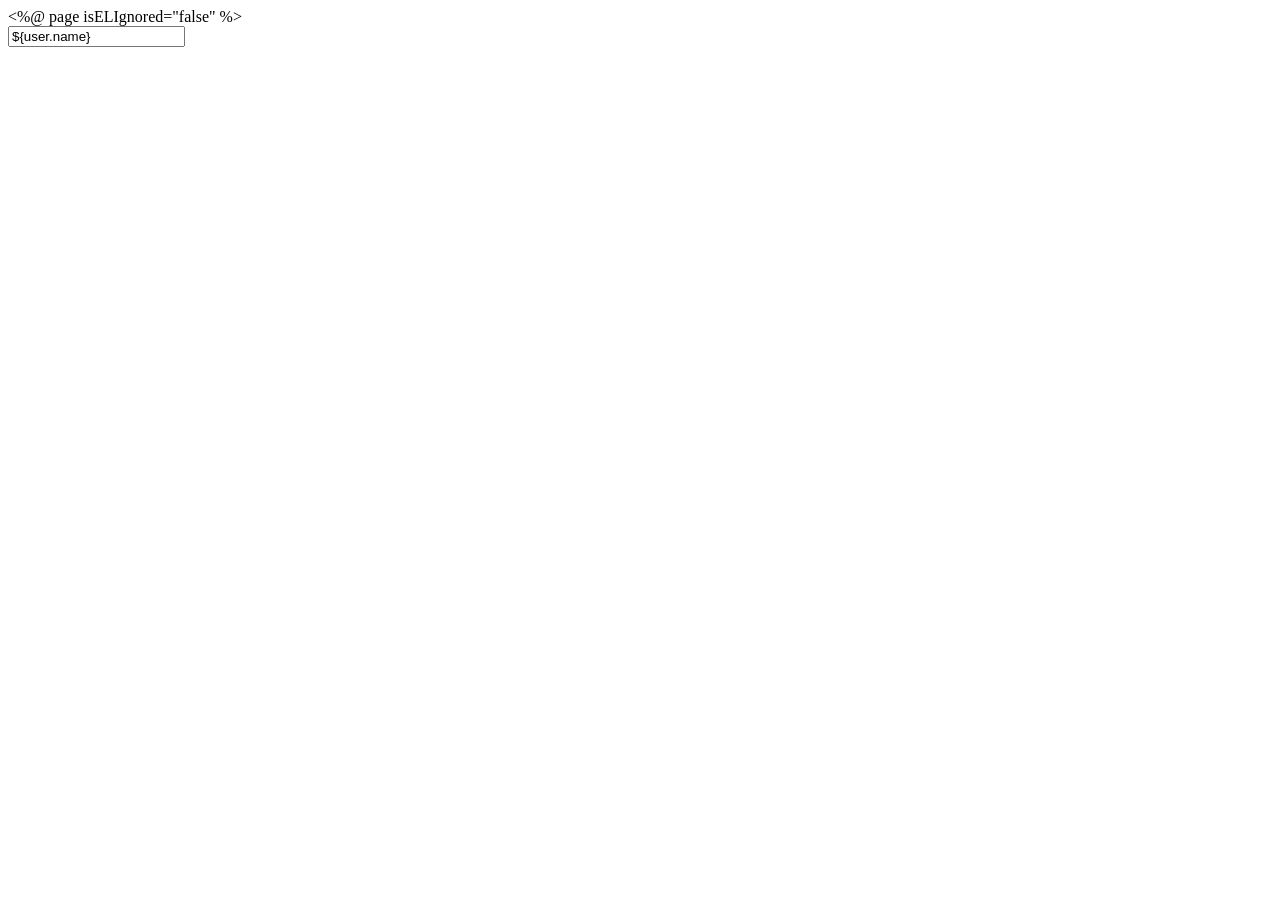
<file: src/main/resources/templates/normal/afterLogin.html>
<!DOCTYPE html>

<html xmlns:th="http://www.thymeleaf.org">
<%@ page isELIgnored="false" %>

<head>
<meta charset="utf-8" />
</head>

<body>

	<form action="/afterLogin" method="post">

		<div>
			<input type="text"  value="${user.name}">

		</div>


	</form>


</body>

</html>
</file>
